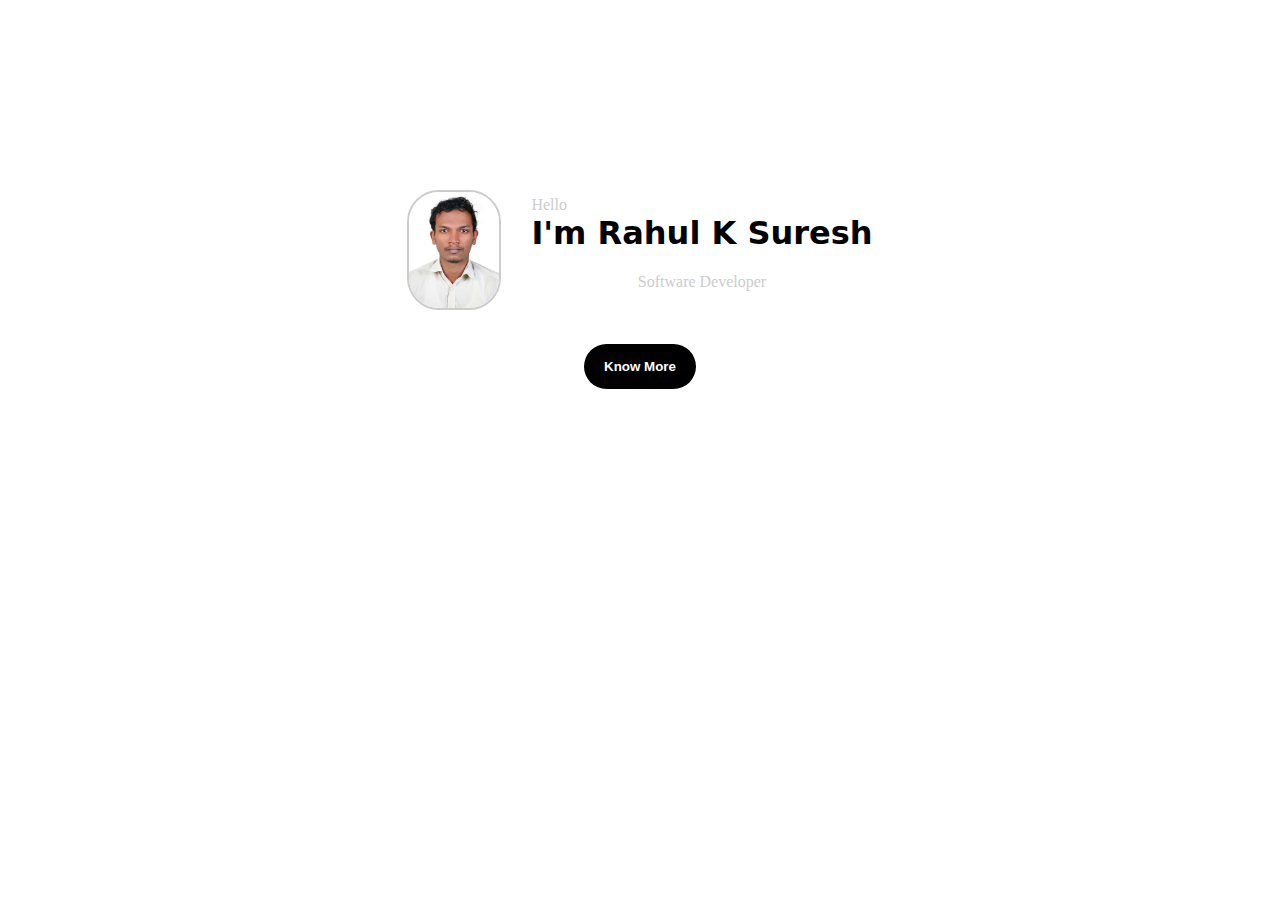
<file: index.html>
<!DOCTYPE html>
<html lang="en">

<head>
    <meta charset="UTF-8">
    <meta http-equiv="X-UA-Compatible" content="IE=edge">
    <meta name="viewport" content="width=device-width, initial-scale=1.0">
    <!-- Style -->
    <link rel="stylesheet" href="Assets/CSS/style.css">
    <title>My CV</title>
</head>

<body>
    <section>

    <div class="main">
        <div class="img">
            <img class="me" src="Assets/Images/me.jpg" alt="">
        </div>

        <div class="title">
            <p class="hello">Hello</p>
            <h1 class="name">
               I'm Rahul K Suresh
            </h1>
            <p class="bio">Software Developer</p>
            
        </div>
    </div>
    <div class="btn-main">
        <a href="main.html" target="#">
    <button class="btn">Know More</button>
</a>
</div>
</section>

</body>

</html>
</file>
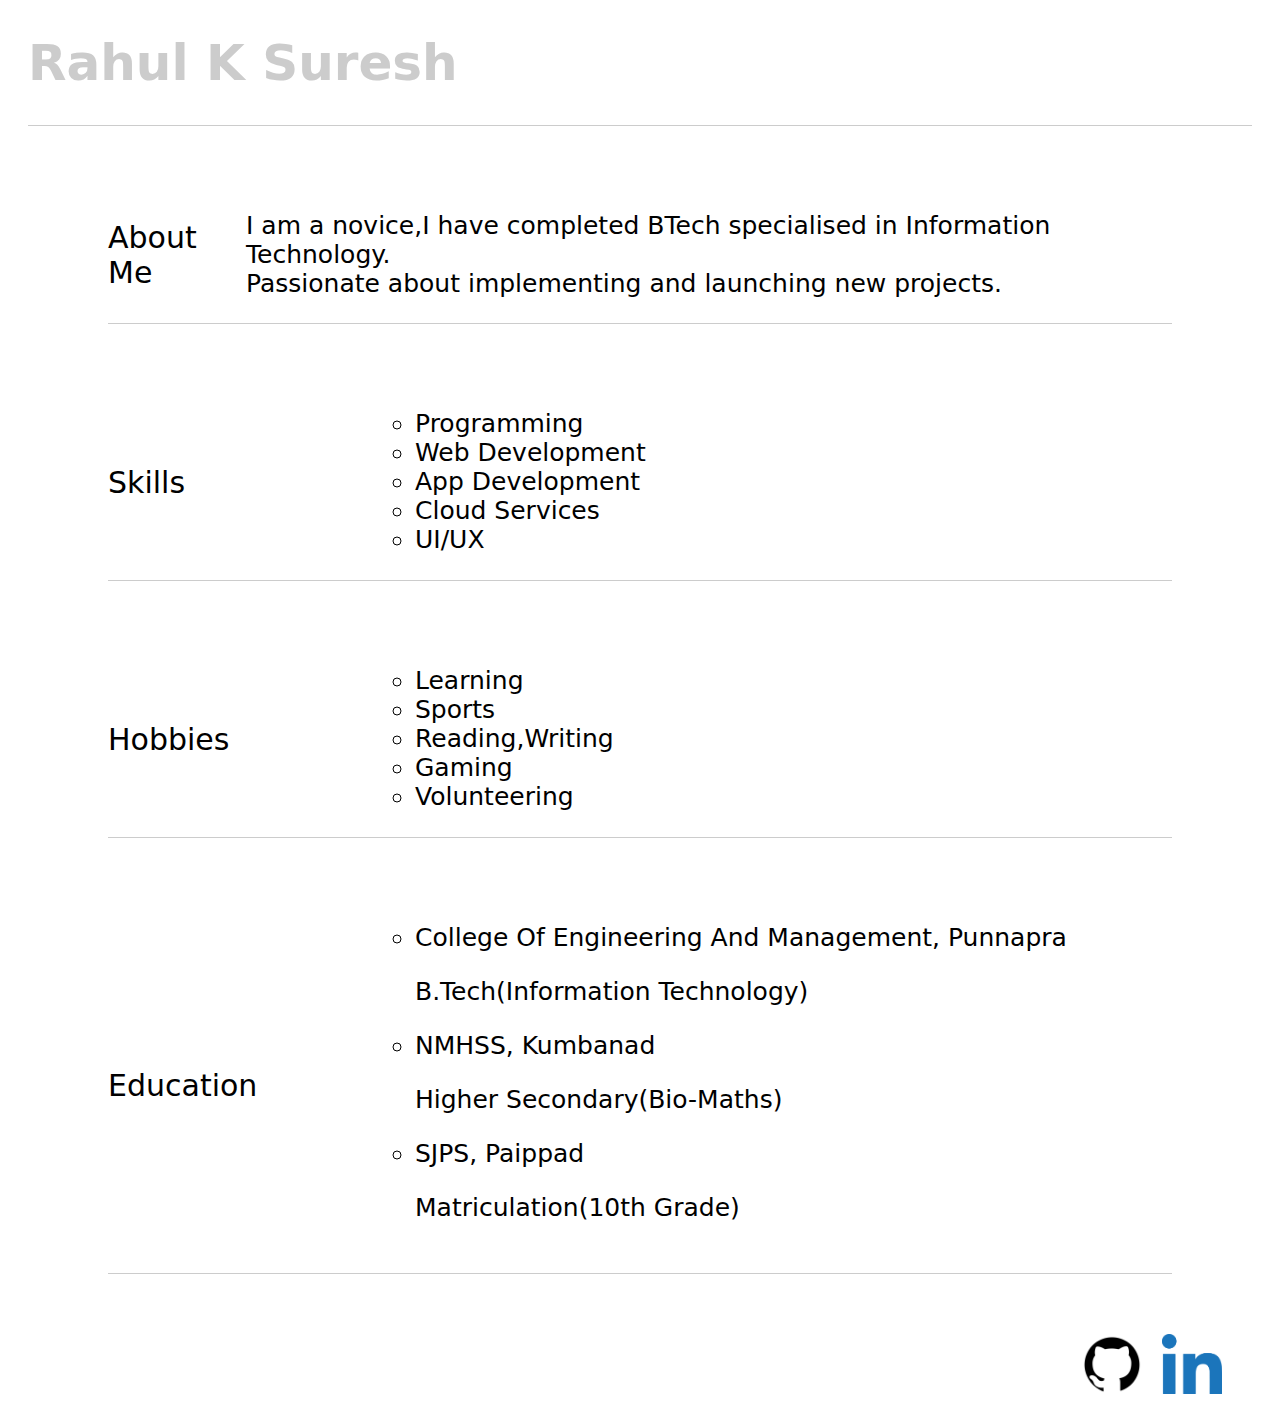
<file: main.html>
<!DOCTYPE html>
<html lang="en">
  <head>
    <meta charset="UTF-8" />
    <meta http-equiv="X-UA-Compatible" content="IE=edge" />
    <meta name="viewport" content="width=device-width, initial-scale=1.0" />

    <link rel="stylesheet" href="Assets/CSS/main.css" />
    <title>Bio</title>
  </head>
  <body>
    <Section>
    <div class="content">
      <div class="name"><h1>Rahul K Suresh</h1></div>
      <div class="about">
        <div class="title">About Me</div>
        <div class="data">
          <p>
            I am a novice,I have completed BTech specialised in Information
            Technology. <br />
            Passionate about implementing and launching new projects.
          </p>
        </div>
      </div>

      <div class="about">
        <div class="title">Skills</div>
        <div class="data2">
         <ul class="skills">
            <li> Programming</li>
            <li>Web Development</li>
            <li>App Development</li>
            <li> Cloud Services</li>
            <li>UI/UX</li>
         </ul>
        </div>
      </div>

      <div class="about">
        <div class="title">Hobbies</div>
        <div class="data2">
         <ul class="skills">
            <li> Learning</li>
            <li>Sports</li>
            <li>Reading,Writing</li>
            <li>Gaming</li>
            <li>Volunteering</li>
         </ul>
        </div>
      </div>


      <div class="about">
        <div class="title">Education</div>
        <div class="data2">
         <ul class="skills">
            <li> College Of Engineering And Management, Punnapra</li>
            <p>B.Tech(Information Technology)
            </p>
            <li>NMHSS, Kumbanad </li>
            <p>Higher Secondary(Bio-Maths)</p>
            <li>SJPS, Paippad</li>
            <p>Matriculation(10th Grade)
            </p>
         </ul>
        </div>
      </div>
    </Section>

      <footer>
      <div class="img">
        <a href="https://github.com/FighterRK"><img class="logo" src="Assets/Images/1.png" alt=""></a>
       <a href="https://www.linkedin.com/in/rahul-k-suresh-bb7933220/"> <img class="logo" src="Assets/Images/2.png" alt=""> </a>
      </div>
    </footer>



    </div>
  </body>
</html>
</file>
<file: Assets/CSS/style.css>
.body{
    font-family: system-ui, -apple-system, BlinkMacSystemFont, 'Segoe UI', Roboto, Oxygen, Ubuntu, Cantarell, 'Open Sans', 'Helvetica Neue', sans-serif;
}
.main{
    display: flex;
    flex-direction: row;
    align-items: center;
    justify-content: center;
    margin-top: 190px ;
    margin-bottom: 30px;

}
.me{
    border: 2px solid #ccc;
    border-radius: 32px;
    width: 90px;
}
.title{
    margin-left: 30px;
}
.name{
    margin-top: 0;
    text-align: center;
    font-family:system-ui, -apple-system, BlinkMacSystemFont, 'Segoe UI', Roboto, Oxygen, Ubuntu, Cantarell, 'Open Sans', 'Helvetica Neue', sans-serif;
}
.hello{
    color: #ccc;
    margin: 0;
}
.bio{
    text-align: center;
    color: #ccc;
}
.btn-main{
    display: flex;
    align-items: center;
    justify-content: center;
}
.btn{
    border-style: none;
    padding: 15px 20px;
    border-radius: 28px;
    
    color: white;
    font-weight: 600;
    background-color: black;
    cursor: pointer;
    transition: all .5s;
}
.btn:hover{
    background-color: #ccc;
    color: black;
}
</file>
<file: Assets/CSS/main.css>
body{
    font-family: system-ui, -apple-system, BlinkMacSystemFont, 'Segoe UI', Roboto, Oxygen, Ubuntu, Cantarell, 'Open Sans', 'Helvetica Neue', sans-serif;
}
.name{
    border-bottom: 1px solid #ccc;
}
.about{
    display: flex;
    align-items: center;
    justify-content: space-between;
    margin: 60px 100px;
    border-bottom: 1px solid #ccc;
    
}
.title{
    font-size: 30px;
    font-weight: 300;
}
.data{
    font-size: 25px;
    font-weight: 300;
}
.skills{
    display: flex;
    flex-direction: column;
    list-style: circle;

    margin-left: -797px;
    
}
.data2{
    font-size: 25px;
    font-weight: 300;
    border-bottom: 1px solid #ccc;
    

    
}
.li{
    margin-left: 40px;

}

.name{
    color: #ccc;
    font-size: 25px;
    font-weight: 900;
    margin-left: 20px;
    margin-right: 20px;
}
.logo{
    width: 60px;
    margin-right: 20px;
}
.img{
    display: flex;
    align-items: flex-end;
    justify-content: right;
    margin-right: 30px;
}
</file>
